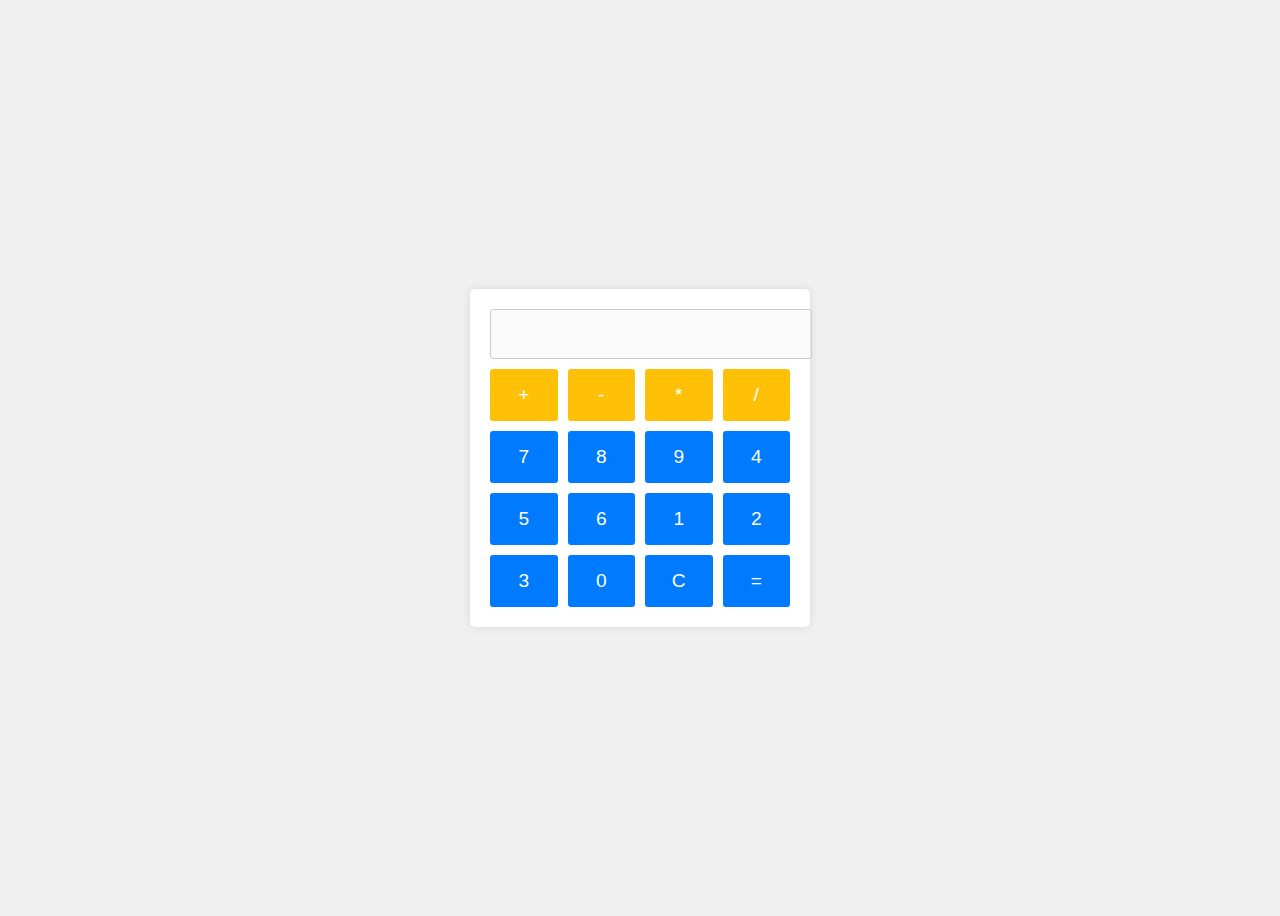
<file: Calculator/index.html>
<!DOCTYPE html>
<html lang="en">
<head>
    <meta charset="UTF-8">
    <meta name="viewport" content="width=device-width, initial-scale=1.0">
    <title>Basic Calculator</title>
    <link rel="stylesheet" href="styles.css">
</head>
<body>
    <div class="calculator">
        <input type="text" id="display" disabled>
        <div class="buttons">
            <button class="operator" onclick="appendToDisplay('+')">+</button>
            <button class="operator" onclick="appendToDisplay('-')">-</button>
            <button class="operator" onclick="appendToDisplay('*')">*</button>
            <button class="operator" onclick="appendToDisplay('/')">/</button>
            <button onclick="appendToDisplay('7')">7</button>
            <button onclick="appendToDisplay('8')">8</button>
            <button onclick="appendToDisplay('9')">9</button>
            <button onclick="appendToDisplay('4')">4</button>
            <button onclick="appendToDisplay('5')">5</button>
            <button onclick="appendToDisplay('6')">6</button>
            <button onclick="appendToDisplay('1')">1</button>
            <button onclick="appendToDisplay('2')">2</button>
            <button onclick="appendToDisplay('3')">3</button>
            <button onclick="appendToDisplay('0')">0</button>
            <button onclick="clearDisplay()">C</button>
            <button onclick="calculate()">=</button>
        </div>
    </div>

    <script src="script.js"></script>
</body>
</html>
</file>
<file: Calculator/styles.css>
body {
    font-family: Arial, sans-serif;
    display: flex;
    justify-content: center;
    align-items: center;
    height: 100vh;
    background-color: #f0f0f0;
}

.calculator {
    width: 300px;
    background-color: #fff;
    border-radius: 5px;
    box-shadow: 0 0 10px rgba(0, 0, 0, 0.1);
    padding: 20px;
}

#display {
    width: 100%;
    margin-bottom: 10px;
    padding: 10px;
    font-size: 1.5em;
    text-align: right;
    border: 1px solid #ccc;
    border-radius: 3px;
    outline: none;
}

.buttons {
    display: grid;
    grid-template-columns: repeat(4, 1fr);
    gap: 10px;
}

button {
    padding: 15px;
    font-size: 1.2em;
    border: none;
    cursor: pointer;
    background-color: #007BFF;
    color: #fff;
    border-radius: 3px;
    transition: background-color 0.3s ease;
}

button:hover {
    background-color: #0056b3;
}

.operator {
    background-color: #FFC107;
}

.operator:hover {
    background-color: #ffb300;
}
</file>
